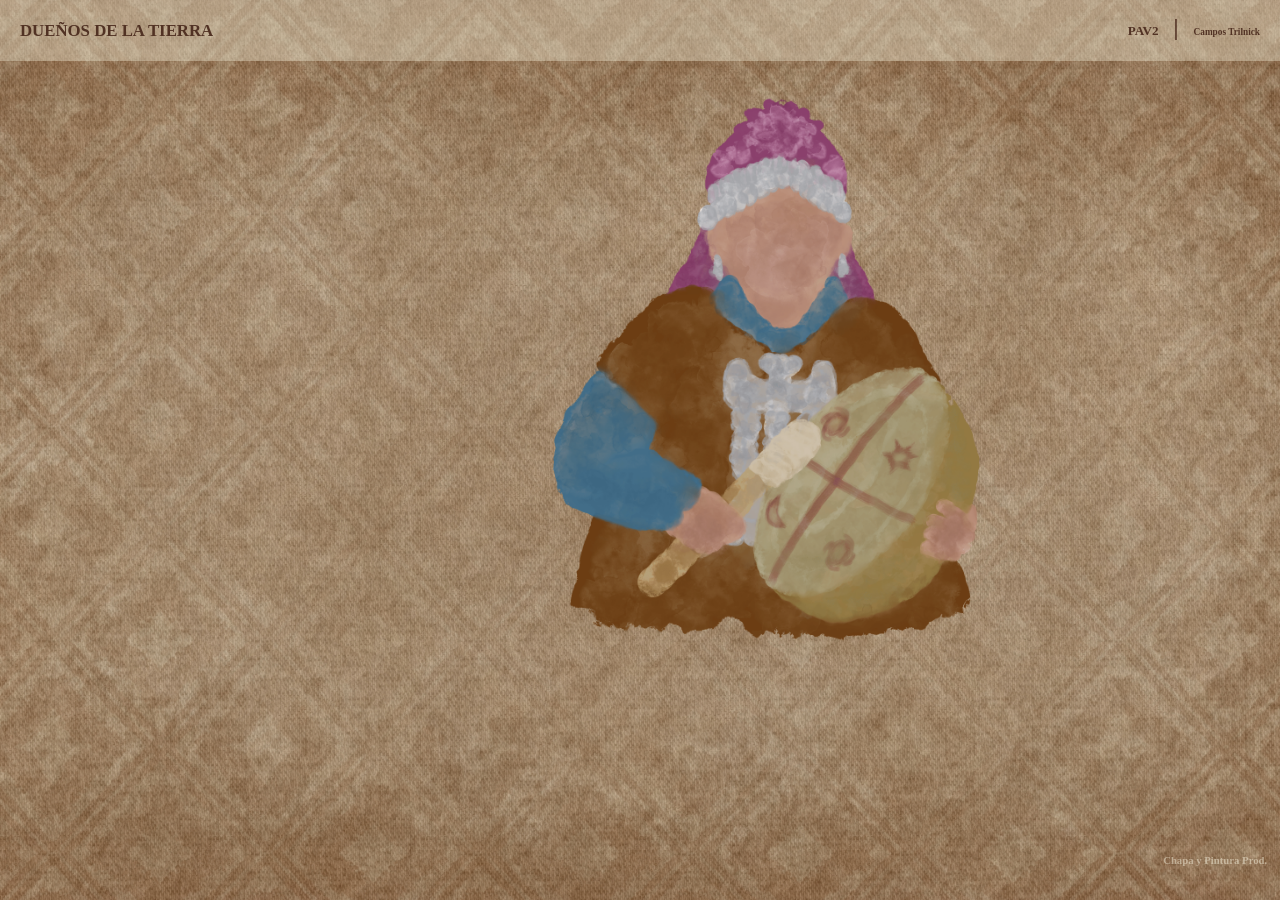
<file: index.html>
<!DOCTYPE html>
<html>

<head>
    <title>Duenos De La Tierra</title>
    <link rel="stylesheet" href="index.css">

</head>

<body>
<link href="https://db.onlinewebfonts.com/c/25df0280fec38f4b5ba0acf8fb265940?family=Lucidity+Expand" rel="stylesheet">
<link href="https://db.onlinewebfonts.com/c/e566f99fdb4a24d22968c38884f6577f?family=Denishandwritting" rel="stylesheet">
<link href="https://db.onlinewebfonts.com/c/4a65a044949f002884a712e1135fb1cf?family=Yuji+Boku" rel="stylesheet">
<header>
  
<div class="encabezado">
    
        <h2 id="titulo">
            DUEÑOS DE LA TIERRA
        </h2>
   
        <div id="campos">
        <h3 id="t1">
            PAV2
        </h3>

         <h1 id="t2">
           |
        </h1>

          <h5 id="t3">
            Campos Trilnick
        </h5>
    </div>

</div>

<div class="comunidades">
<h3>La Resistencia Mapuche es un fuego vivo
</h3>
</div>
<div class="viaje">
<h3>Un viaje guiado por los planos del cosmos
</h3>
</div>
</header>

<div class="ladoiz">

    
<div class="planos">
<img src="planos2png.png" id="planos">
</div>

<h3 class="ides"> A través de un <span class = idma>Pewma</span> - un espacio sagrado del sueño - 
</h3>


<div class="paginas">
    <a href="PAG2.html">
<button class="Cambio">
    <div class="Mostrar">
    Wenu Mapu
    </div>
    <div class="Ocultar">
    Tierra de Arriba
    </div>
</button>
    </a>
    <a href="PAG3.html">
<button class="Cambio">
    <div class="Mostrar">
    Nag Mapu
    </div>
     <div class="Ocultar">
    Tierra que Habitamos
    </div>
</button>
    </a>
    <a href="PAG4.html">
<button class="Cambio">
    <div class="Mostrar">
    Minche Mapu
    </div>
     <div class="Ocultar">
    Tierra de Abajo
    </div>
</button>
    </a>
</div>


<h3 class="ides">
    Se puede recibir el <span class = idma>Kimün</span> - el saber y la memoria ancestral - 
</h3>

</div>




<img src="machiGIF.gif" alt="machi" id="machi2" class="machi" onclick="MostrarOcultar()">


<div class="textoInicioOculto">
    <div class="td">
<h1>
    <p class="p1">La sociedad padece de una terrible enfermedad</p>
    <p class="p2">una que hace años viene arrastrando </p>
   
 <p class="p3">Pero con ayuda de una <span class = idmat>Machi</span> </p>  
 <p class="p4">- autoridad espiritual y sanadora -</p>
 
 <p class="p5">podemos salvarla y <br> restablecer el equilibrio</p>
</h1>
    </div>

     <div class="ti">
<h1>
  <p class="p6">El <span class = idmat>Machitún</span></p> 
  <p class="p7">- ceremonia ancestral -</p>
  <p class="p8">comienza una vez se toque</p> 
  <p class="p9">el <span class = idmat>Kultrún</span></p>
  <p class="p10">- tambor ceremonial - </p>
   
</h1>
     </div>
</div>


<footer>

    <h6>
Chapa y Pintura Prod.
    </h6>

</footer>
    <script src="index.js"></script>
</body>
</html>
</file>
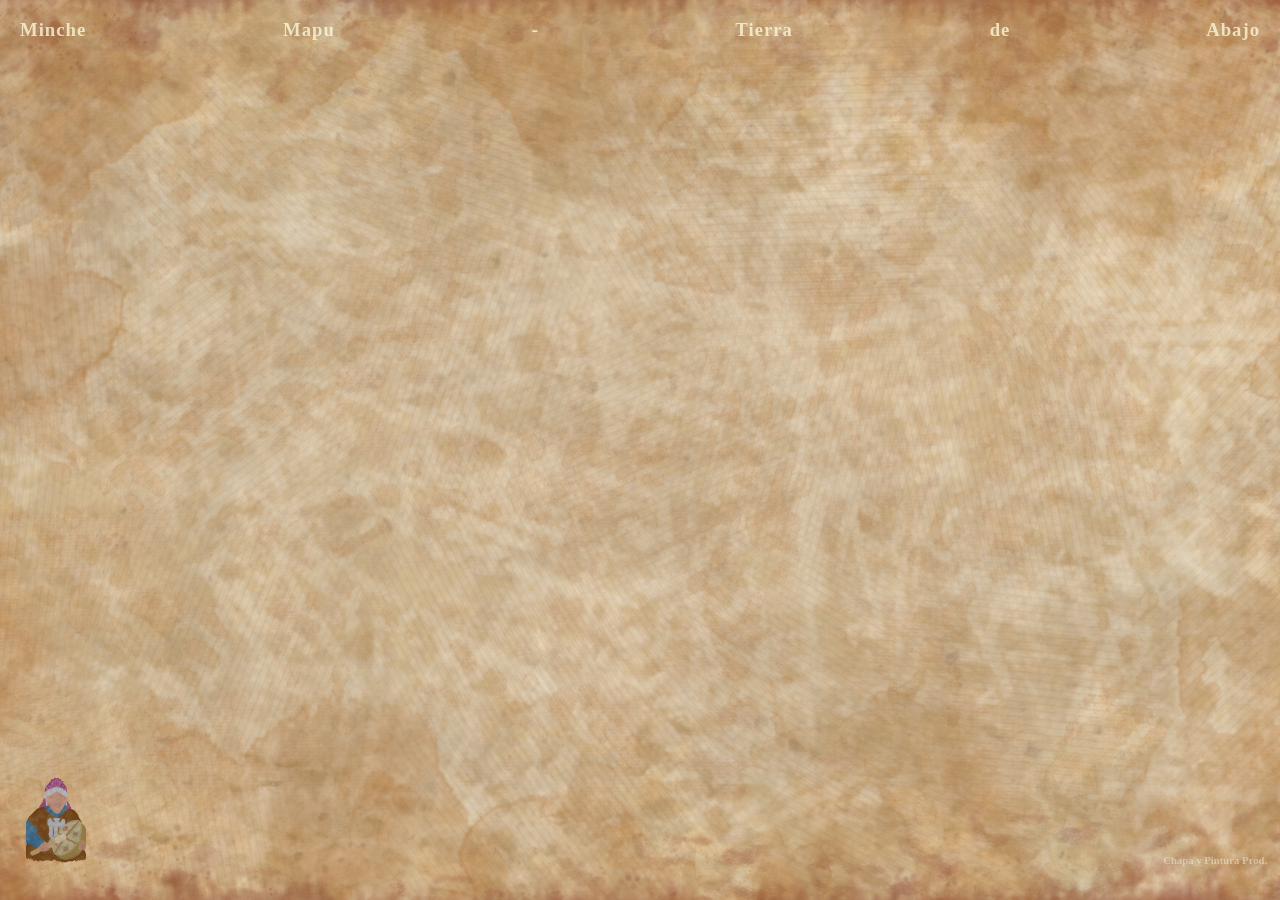
<file: PAG4.html>
<!DOCTYPE html>
<html>

<head>
    <title>Minche Mapu</title>
    <link rel="stylesheet" href="PAG4.css">

    
</head>

<body>
<link href="https://db.onlinewebfonts.com/c/25df0280fec38f4b5ba0acf8fb265940?family=Lucidity+Expand" rel="stylesheet">
<link href="https://db.onlinewebfonts.com/c/e566f99fdb4a24d22968c38884f6577f?family=Denishandwritting" rel="stylesheet">
<link href="https://db.onlinewebfonts.com/c/4a65a044949f002884a712e1135fb1cf?family=Yuji+Boku" rel="stylesheet">

<header>
  
<section id="naturaleza">
<h3>Minche Mapu - Tierra de Abajo</h3>
</section>

</header>
<div id="machiatras">
<a href="index.html">
    <button id="machiatrasimg"></button>
</a>
</div>

<footer>

    <h6>
Chapa y Pintura Prod.
    </h6>

</footer>
    <script src="index.js"></script>
</body>
</html>
</file>
<file: index.css>
*{
   box-sizing: border-box;
}

body {
color: #513224;
background-color: #F0EBD5;
background-image: url(tramafinal4.jpg);
background-position: center center;
background-repeat: no-repeat;
background-size: cover;
background-attachment: fixed;
 @import url(https://db.onlinewebfonts.com/c/25df0280fec38f4b5ba0acf8fb265940?family=Lucidity+Expand);
font-family: "Lucidity Expand";
    src: url("https://db.onlinewebfonts.com/t/25df0280fec38f4b5ba0acf8fb265940.eot");
    src: url("https://db.onlinewebfonts.com/t/25df0280fec38f4b5ba0acf8fb265940.eot?#iefix")format("embedded-opentype"),
    url("https://db.onlinewebfonts.com/t/25df0280fec38f4b5ba0acf8fb265940.woff2")format("woff2"),
    url("https://db.onlinewebfonts.com/t/25df0280fec38f4b5ba0acf8fb265940.woff")format("woff"),
    url("https://db.onlinewebfonts.com/t/25df0280fec38f4b5ba0acf8fb265940.ttf")format("truetype"),
    url("https://db.onlinewebfonts.com/t/25df0280fec38f4b5ba0acf8fb265940.svg#Lucidity Expand")format("svg");
  
   margin: 0;

}


.encabezado {
   position:absolute;
   top: 0;
   width: 100%;
   color: #513224;
   background-color: #F0EBD566;
   display: flex;
   align-items: center;
   justify-content: space-between;
   font-size: 0.7em;
   padding: 0;
   transition: all 1s ease;
}

.encabezadoOculto {
   transform: translateY(-200px);
   opacity: 0.7;
}


#titulo{
   margin: 0;
   padding: 10px 20px;

}

#campos{
display: flex;
align-items: center;
flex-direction: row;

}

#t1{
padding: 0px 10px 0px 10px;
}

#t2{
padding: 0px 5px 5px 5px;
}

#t3{
padding: 3px 20px 0px 10px;
}

footer {
    color: #F0EBD588;
   position: absolute;
   bottom: 1%;
   right: 1%;
   }

.comunidades{
   position: absolute;
   color: #FAF7D9cc;
   opacity: 0%;
letter-spacing: 1px;
width: 100%;
padding: 0px 20px 0px 20px;
text-align: justify;
text-align-last: justify;
   transition: all 0s ease;
}
.viaje{
   position: absolute;
   color: #FAF7D9cc;
   opacity: 0%;
letter-spacing: 1px;
width: 100%;
padding: 0px 20px 0px 20px;
text-align: justify;
text-align-last: justify;
   transition: all 0s ease;
}

.comunidadesMostrar{
   position: absolute;
   color: #FAF7D9cc;
   opacity: 100%;
letter-spacing: 1px;
width: 100%;
padding: 0px 75px 0px 75px;
text-align: justify;
text-align-last: justify;
 transition: all 1s ease;
}

.viajeMostrar{
   position: absolute;
   color: #FAF7D9cc;
   opacity: 100%;
letter-spacing: 1px;
width: 100%;
padding: 0px 75px 0px 75px;
text-align: justify;
text-align-last: justify;
 transition: all 1s ease;

}



.machi{
   position:absolute;
   display: flex;
   left: 60vh;
   top: 2vh;
   z-index: 1;
   transition: all 0.5s ease;
  
}

.machiCostado{

   transform: translateX(70%);
   
}

.machiCostado.machi-hover{
   transform: translateX(70%) scale(1.05);
}

.ladoiz{
position: absolute;
margin-left: 5%;
flex-direction: column;
display: flex;
width: 50%;
float: left;
z-index: 3;
justify-content: left;
align-items: left;
visibility: hidden;
margin-top: 10%;
}

#machi2{
   width: 37%; /*el porcentaje que ocupa la imagen dentro del div*/
   animation-name: machimovimiento;
   animation-duration: 1s;
   animation-timing-function: linear;
   animation-iteration-count: infinite;
   animation-direction: alternate;
}

@keyframes machimovimiento{
     0%{
   }
   100%{
      scale: 1.02;
   }

}

.machi-hover{
   transform: scale(1.04);
}

/*no se aplica el hover ggggg*/

#machi2:hover{
   cursor: pointer;
}

#planos{
   width: 150%;

}

.planos{
   position:absolute;
   display: flex;
   margin-left: 12.5%;
   margin-top: 9.5%;
   width: 50%;
   justify-content: left;
   align-items: left;
   float: left;
   z-index: 2;
  
}


.paginas{
   display: flex;
   justify-content: center;
   align-items: center;
   flex-direction: column;
   gap: 7.7vw;
   margin-top: 15%;
   margin-bottom: 10%;
   z-index: 4;
   
}

.paginas button{
 background-color: transparent;
 color:#513224;
 border: 0;
font-family: "Lucidity Expand";
font-weight: bold;
font-size: 1.2vw;
cursor: pointer;
text-shadow: 2px 2px 4px #FAF7D9;
}

 button:hover{
   text-shadow: 2px 2px 4px #FAF7D9;
}

.Cambio .Ocultar{
   display: none;
}

.Cambio:hover .Mostrar{
   display: none;
}

.Cambio:hover .Ocultar{
   display: inline;
   font-size: 1vw;
}

.idma{
   font-family: "Lucidity Expand";
   margin: 0.5%;
   font-size: 1.2vw;
   text-shadow: 2px 2px 4px #FAF7D977;
   
}

.ides{
  @import url(https://db.onlinewebfonts.com/c/4a65a044949f002884a712e1135fb1cf?family=Yuji+Boku);
  @font-face {
    font-family: "Yuji Boku";
    src: url("https://db.onlinewebfonts.com/t/4a65a044949f002884a712e1135fb1cf.eot");
    src: url("https://db.onlinewebfonts.com/t/4a65a044949f002884a712e1135fb1cf.eot?#iefix")format("embedded-opentype"),
    url("https://db.onlinewebfonts.com/t/4a65a044949f002884a712e1135fb1cf.woff2")format("woff2"),
    url("https://db.onlinewebfonts.com/t/4a65a044949f002884a712e1135fb1cf.woff")format("woff"),
    url("https://db.onlinewebfonts.com/t/4a65a044949f002884a712e1135fb1cf.ttf")format("truetype"),
    url("https://db.onlinewebfonts.com/t/4a65a044949f002884a712e1135fb1cf.svg#Yuji Boku")format("svg");
}
font-family: "Yuji Boku";
text-shadow: 2px 2px 4px #FAF7D977;
gap: 1%;
text-align: justify;
text-align-last: justify;
margin: 0%;
font-size: 1.4vw;
}

.p1{
font-family: "Yuji Boku";
position: absolute;
left: 7vh;
display: flex;
width: 45vh;
text-align: justify;
text-align-last: justify;
flex-direction: column;
font-size: 1.5vw;
top: 22vh;
letter-spacing: 0.1em;
}

.p2{
font-family: "Yuji Boku";
position: absolute;
left: 30vh;
display: flex;
width: 35vh;
text-align: justify;
text-align-last: justify;
flex-direction: column;
font-size: 1.5vw;
top: 34vh;
letter-spacing: 0.1em;
word-spacing: 0.5em;
}

.p3{
font-family: "Yuji Boku";
position: absolute;
left: 4vh;
width: 55vh;
font-size: 1.5vw;
top: 50vh;
letter-spacing: 0.1em;
}

.p4{
font-family: "Yuji Boku";
position: absolute;
left: 4vh;
width: 51vh;
font-size: 1.5vw;
top: 54.5vh;
text-align: justify;
text-align-last: justify;
}

.idmat{
   font-family: "Lucidity Expand";
   font-size: 1.2vw;
   text-shadow: 2px 2px 4px #FAF7D977;
   display: inline;
}

.p5{
font-family: "Yuji Boku";
position: absolute;
left: 15vh;
display: flex;
width: 40vh;
text-align: justify;
text-align-last: justify;
flex-direction: column;
font-size: 1.5vw;
top: 65vh;

}



.p6{
font-family: "Yuji Boku";
position: absolute;
right: 7vh;
width: 30vh;
font-size: 1.5vw;
top: 30vh;
letter-spacing: 0.1em;
}

.p7{
font-family: "Yuji Boku";
position: absolute;
right: 8vh;
width: 40vh;
font-size: 1.5vw;
top: 35vh;
letter-spacing: 0.1em;
}

.p8{
font-family: "Yuji Boku";
position: absolute;
right: 15vh;
width: 45vh;
font-size: 1.5vw;
top: 47vh;
letter-spacing: 0.1em;
}


.p9{
font-family: "Yuji Boku";
position: absolute;
right: 5vh;
width: 30vh;
font-size: 1.5vw;
top: 60vh;
letter-spacing: 0.1em;
}

.p10{
font-family: "Yuji Boku";
position: absolute;
right: 10vh;
width: 37vh;
font-size: 1.5vw;
top: 65vh;
letter-spacing: 0.1em;
}


.textoInicioOculto{
   visibility: hidden;
   transition: all 0s ease;
   opacity: 0%;
}

.textoInicio{
   visibility: visible;
   opacity: 100%;
   transition: all 2.5s ease;
}
</file>
<file: PAG4.css>
*{
   box-sizing: border-box;
}

body {
color: #513224;
background-color: #F0EBD5;
background-image: url(textura.jpg);
background-position: center center;
background-repeat: no-repeat;
background-size: cover;
background-attachment: fixed;
 @import url(https://db.onlinewebfonts.com/c/25df0280fec38f4b5ba0acf8fb265940?family=Lucidity+Expand);
font-family: "Lucidity Expand";
    src: url("https://db.onlinewebfonts.com/t/25df0280fec38f4b5ba0acf8fb265940.eot");
    src: url("https://db.onlinewebfonts.com/t/25df0280fec38f4b5ba0acf8fb265940.eot?#iefix")format("embedded-opentype"),
    url("https://db.onlinewebfonts.com/t/25df0280fec38f4b5ba0acf8fb265940.woff2")format("woff2"),
    url("https://db.onlinewebfonts.com/t/25df0280fec38f4b5ba0acf8fb265940.woff")format("woff"),
    url("https://db.onlinewebfonts.com/t/25df0280fec38f4b5ba0acf8fb265940.ttf")format("truetype"),
    url("https://db.onlinewebfonts.com/t/25df0280fec38f4b5ba0acf8fb265940.svg#Lucidity Expand")format("svg");
  
   margin: 0;

}


footer {
   color: #F0EBD588;
   position: absolute;
   bottom: 1%;
   right: 1%;
   }

#naturaleza{
position: absolute;
color: #FAF7D9cc;
opacity: 100%;
letter-spacing: 1px;
width: 100%;
padding: 0px 20px 0px 20px;
text-align: justify;
text-align-last: justify;
 transition: all 1s ease;
}

#machiatras #machiatrasimg{
   background-image: url(machiGIF.gif);
background-position: center;
background-repeat: no-repeat;
background-size: cover;
border: 0px;
background-color: transparent;
position: absolute;
bottom: 4%;
left: 2%;
}

#machiatrasimg{
   width: 4.7%;
   height: 11%;
   padding: 0;
cursor: pointer;
}
</file>
